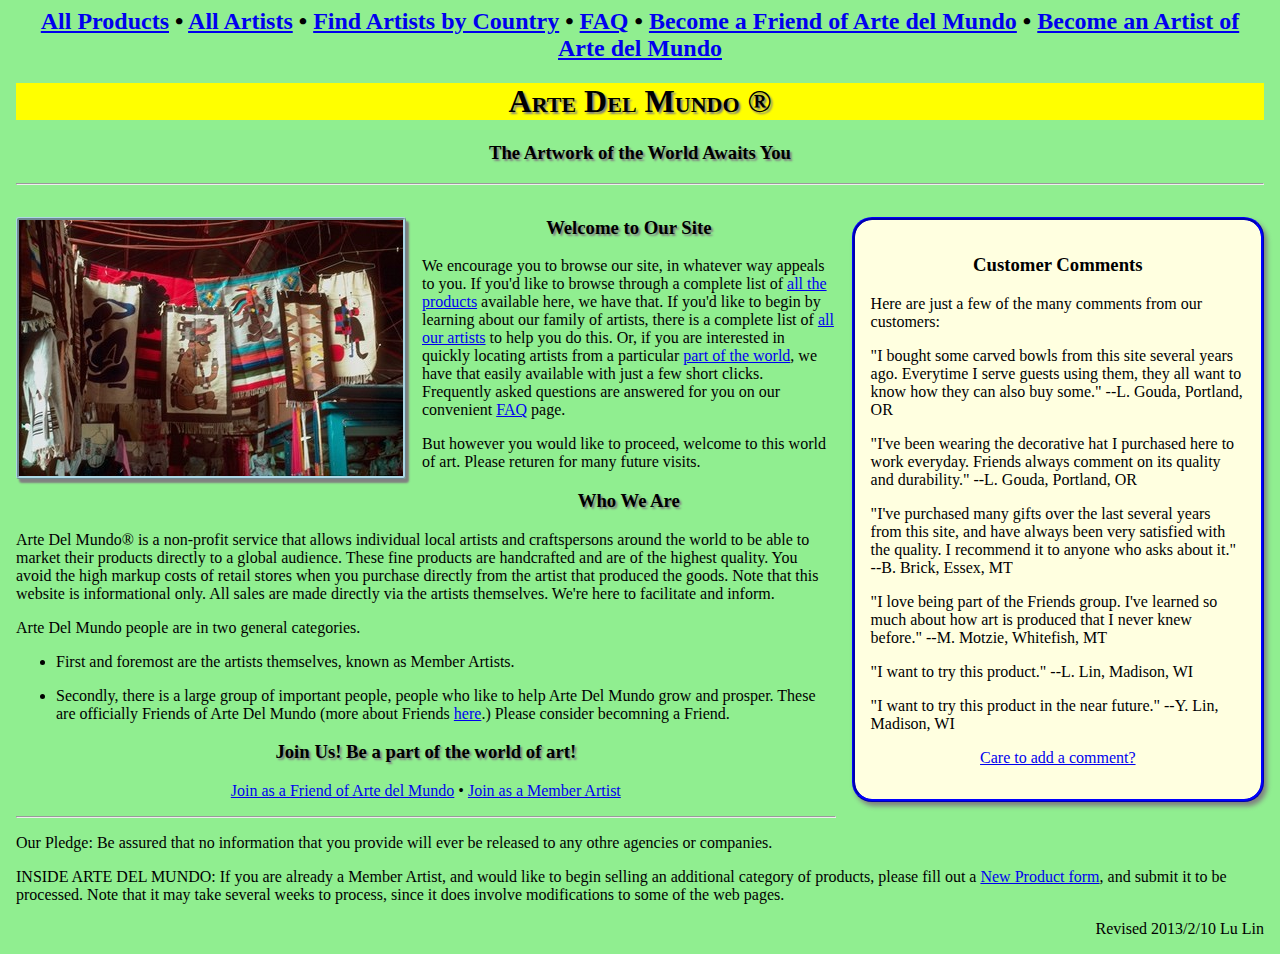
<file: webPages/index.html>
<!DOCTYPE html>
<html> 
  <!--    
       Lu Lin       
       02/10/2013
  -->

<head> 
    <title>Arte Del Mundo</title> 
    <meta charset="UTF-8" />                   
    <link href="../styleSheets/index.css" 
          rel="stylesheet" 
          type="text/css" />    
    <script>
      document.createElement("header");
      document.createElement("footer");
      document.createElement("nav");
      document.createElement("aside");
      document.createElement("article");
      document.createElement("section");
    </script>
</head>

<body>

<header>

    <nav id="topNav"><b> 
    
    <a href="allProducts.html">All Products</a>
      &#149
      
    <a href="allArtists.html">All Artists</a>
      &#149
      
    <a href="world.html">Find Artists by Country</a>
      &#149
      
    <a href="faq.html">FAQ</a>
      &#149
      
    <a href="newFriend.html">Become a Friend of Arte del Mundo</a>
      &#149
      
    <a href="newArtist.html">Become an Artist of Arte del Mundo</a> 
    
    </b></nav>

    <h1 id="Jan">Arte Del Mundo &#174</h1> 
    
    <h3 id="Feb">The Artwork of the World Awaits You</h3>
  
    <hr />
    
</header>

  <img src="../images/22tapstry2.jpg"
       alt="tapstry"
       id="mainImage" />
     
<aside id="cow">

    <h3 id="comments">Customer Comments</h3>
    
    <p>Here are just a few of the many comments from our customers:</p>
   
    <p>"I bought some carved bowls from this site several years ago. Everytime I 
        serve guests using them, they all want to know how they can also buy some."
        --L. Gouda, Portland, OR</p>
   
    <p>"I've been wearing the decorative hat I purchased here to work everyday. 
        Friends always comment on its quality and durability." --L. Gouda, 
        Portland, OR </p>
   
    <p>"I've purchased many gifts over the last several years from this site, and
        have always been very satisfied with the quality. I recommend it to anyone 
        who asks about it." --B. Brick, Essex, MT</p>
    
    <p>"I love being part of the Friends group. I've learned so much about how
        art is produced that I never knew before." --M. Motzie, Whitefish, MT</p>
     
    <p>"I want to try this product." --L. Lin, Madison, WI</p>
    
    <p>"I want to try this product in the near future." --Y. Lin, Madison, WI</p>
     
    <p id="deer"><a href="customerComment.html">Care to add a comment?</a></p> 
     
</aside>
  
<section> 

<article>

    <h3 id="Mar">Welcome to Our Site</h3>   
    
    <p>We encourage you to browse our site, in whatever way appeals to you. If 
       you'd like to browse through a complete list of 
       <a href="allProducts.html">all the products</a> available here, we have that. 
       If you'd like to begin by learning about our family of artists, there is 
       a complete list of <a href="allArtists.html">all our artists</a> to help
       you do this. Or, if you are interested in quickly locating artists from 
       a particular <a href="world.html">part of the world</a>, we have that 
       easily available with just a few short clicks. Frequently asked questions
       are answered for you on our convenient <a href="faq.html">FAQ</a> page.</p>
    
    <p>But however you would like to proceed, welcome to this world of art. 
       Please returen for many future visits.</p>
    
</article>
  
<article>

    <h3 id="Apr">Who We Are</h3>   
    
    <p>Arte Del Mundo&#174 is a non-profit service that allows individual local
       artists and craftspersons around the world to be able to market their 
       products directly to a global audience. These fine products are handcrafted 
       and are of the highest quality. You avoid the high markup costs of retail 
       stores when you purchase directly from the artist that produced the goods. 
       Note that this website is informational only. All sales are made directly 
       via the artists themselves. We're here to facilitate and inform.</p>
    
    <p>Arte Del Mundo people are in two general categories.</p>
    
    <ul>
    
    <li><p>First and foremost are the artists themselves, known as Member 
           Artists.</p></li>
    
    <li><p>Secondly, there is a large group of important people, people who like
           to help Arte Del Mundo grow and prosper. These are officially Friends
           of Arte Del Mundo (more about Friends <a href="friendsInfo.html">here</a>.)
           Please consider becomning a Friend.</p></li>
    </ul>
    
</article>
  
<article>

    <h3 id="May">Join Us! Be a part of the world of art!</h3>
    
    <nav id="endNav"> 
    
      <a href="newFriend.html">Join as a Friend of Arte del Mundo</a>
       &#149
       
      <a href="newArtist.html">Join as a Member Artist</a>
    </nav>
    
    <hr />
    
</article>    
  
</section>
  
<footer>

    <p>Our Pledge: Be assured that no information that you provide will ever be
       released to any othre agencies or companies.</p>
    
    <p>INSIDE ARTE DEL MUNDO: If you are already a Member Artist, and would like
       to begin selling an additional category of products, please fill out 
       a <a href="newProduct.html">New Product form</a>, and submit it to be 
       processed. Note that it may take several weeks to process, since it 
       does involve modifications to some of the web pages.</p>
    
    <p id="footer">Revised 2013/2/10 Lu Lin</p>
    
</footer>    
   
</body>

</html>
</file>
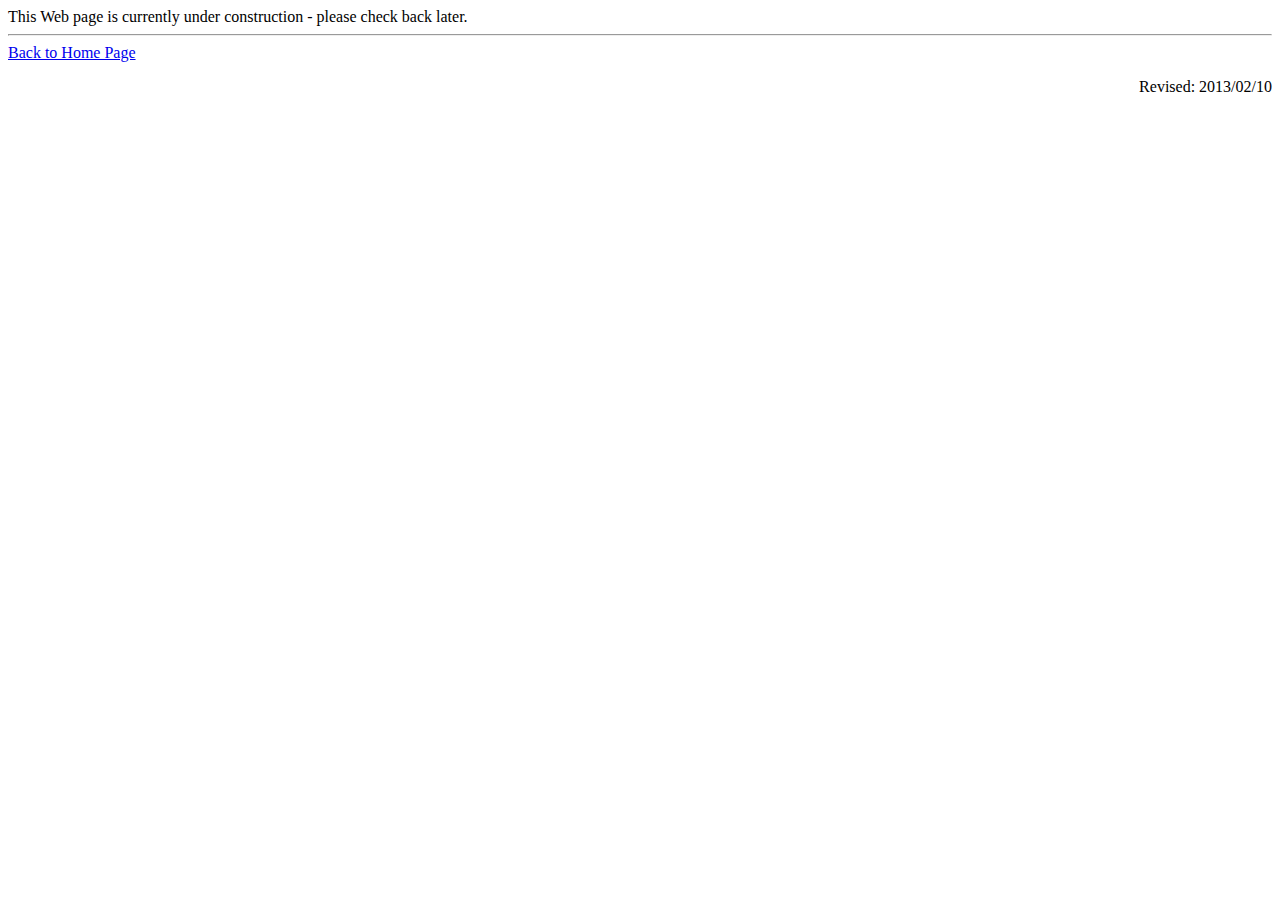
<file: webPages/allArtists.html>
<!DOCTYPE html>
<html> 
<!--    
       Lu Lin       
       02/10/2013
  -->

<head> 
    <title>all artists</title> 
    <meta charset="UTF-8" />               
    <link href="../styleSheets/allArtists.css" 
          rel="stylesheet" 
          type="text/css" />    
    <script>
      document.createElement("header");
      document.createElement("footer");
    </script>
</head>

<body>
  <header>This Web page is currently under construction - please check back later.
  </header>
  
<footer>
  <hr />
  <a href="index.html">Back to Home Page</a>
  <p id="pend">Revised: 2013/02/10</p>
</footer>
  
</body>
</html>
</file>
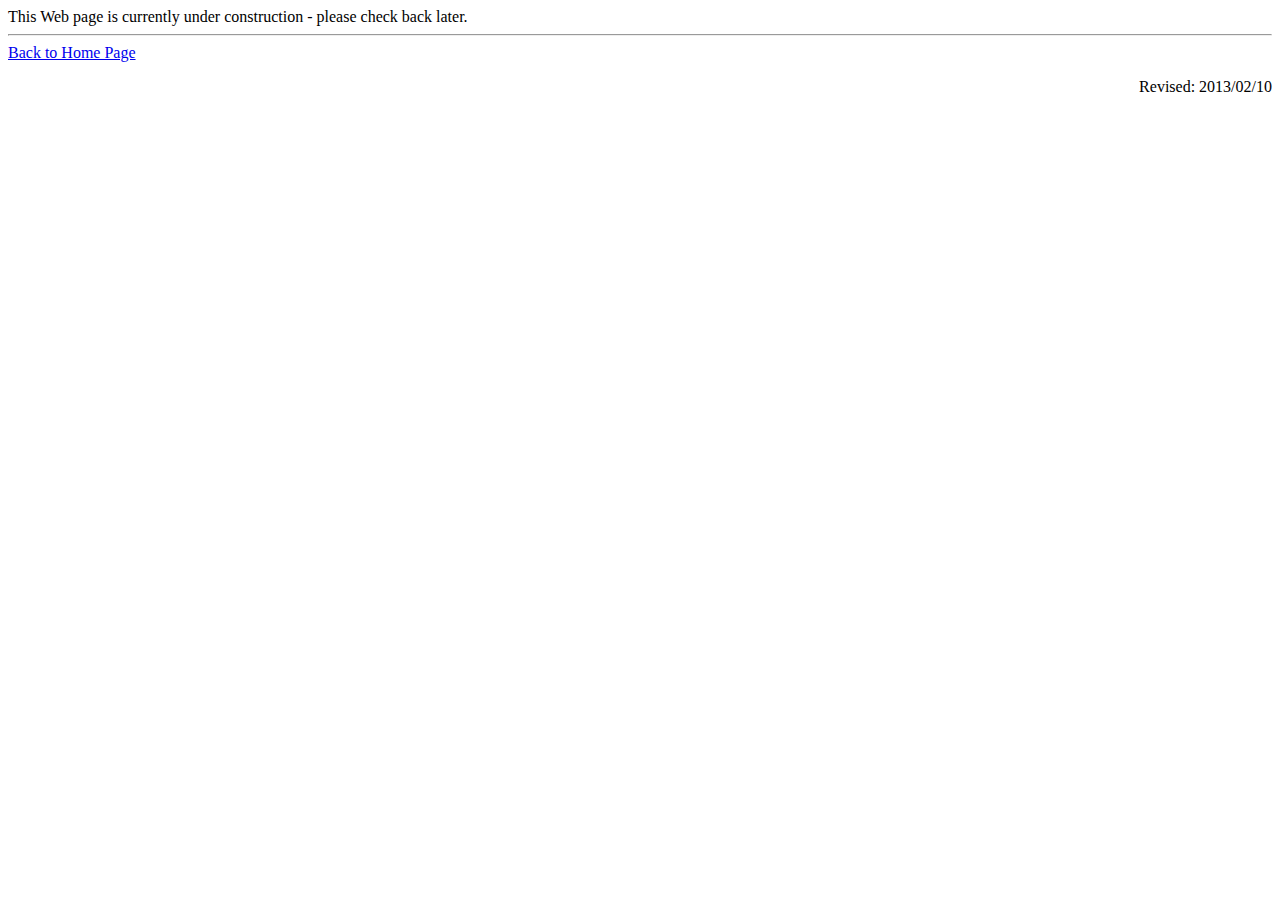
<file: webPages/allProducts.html>
<!DOCTYPE html>
<html> 
<!--    
       Lu Lin       
       02/10/2013
  -->

<head> 
    <title>all products</title> 
    <meta charset="UTF-8" />               
    <link href="../styleSheets/allProducts.css" 
          rel="stylesheet" 
          type="text/css" />    
    <script>
      document.createElement("header");
      document.createElement("footer");
    </script>
</head>

<body>
  <header>This Web page is currently under construction - please check back later.
  </header>
  
<footer>
  <hr />
  <a href="index.html">Back to Home Page</a>
  <p id="pend">Revised: 2013/02/10</p>
</footer>
  
</body>
</html>
</file>
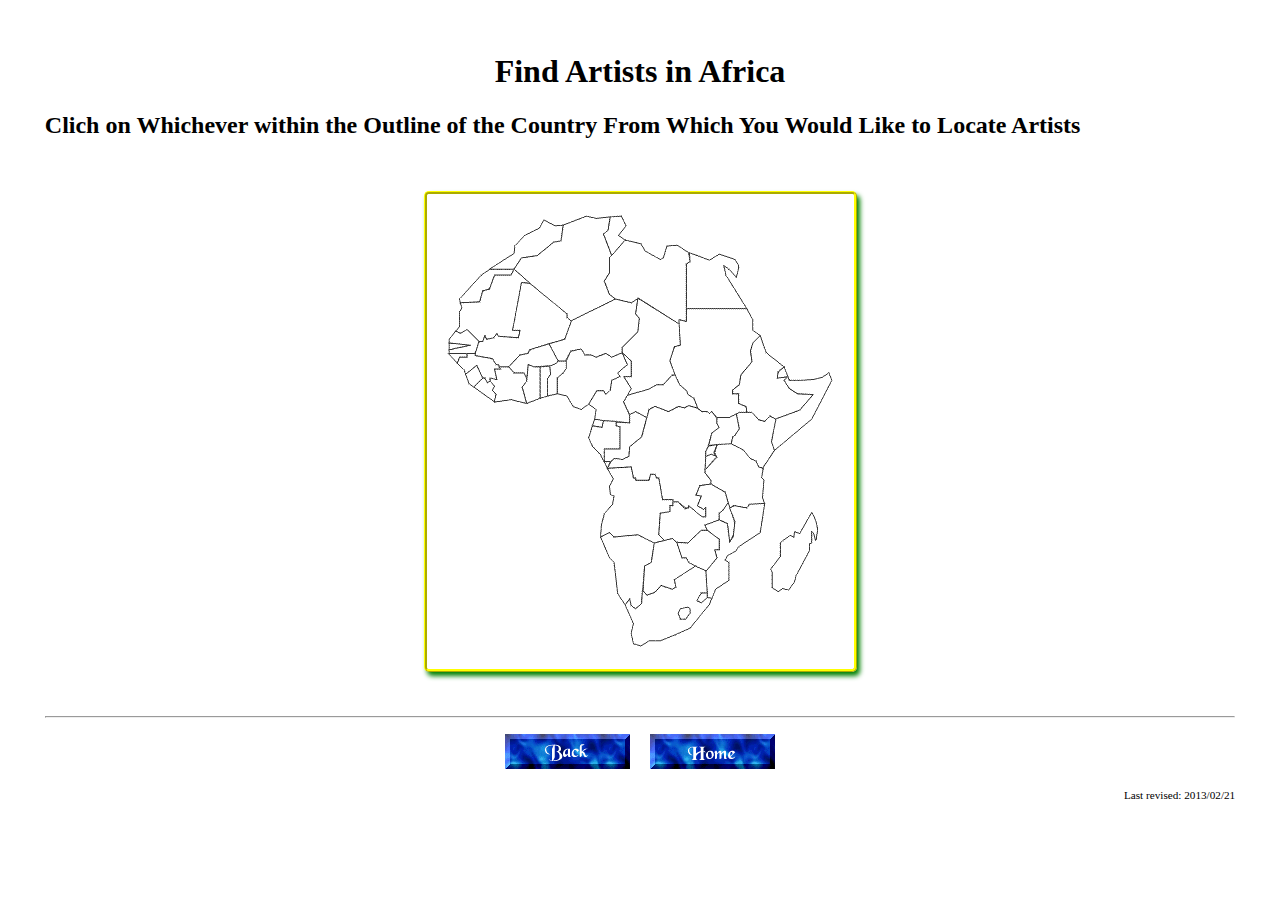
<file: webPages/continentOfAfrica.html>
<!DOCTYPE html>
<html> 
  <!--    
       Lu Lin       
       02/21/2013
  -->
  
<head> 
    <title>Find our Artists Anywhere on this Continent.</title> 
    <meta charset="UTF-8" />               
    <link href="../styleSheets/continentOfAfrica.css" 
          rel="stylesheet" 
          type="text/css" />    
    <script>
      document.createElement("header");
      document.createElement("footer");
      document.createElement("article");
      document.createElement("nav");
      document.createElement("section");
    </script>
</head>

<body>

<header>
  
  <h1 id="topheader">Find Artists in Africa</h1>
    
  <h2>Clich on Whichever within the Outline of the Country From Which You 
      Would Like to Locate Artists</h2>
    
</header>

<section>

<article id="outlineafrica">

  <img src="../images/africa.gif"
       alt="africa"
       usemap="#africamap"
       id="continentmap" />
       
  <map name="africamap">
    <area shape="rect"
          coords="344,318,391,399"
          href="countryOfMadagascar.html"
          title="Madagascar" />
    <area shape="circle"
          coords="258,420,7"
          href="countryOfMadagascar.html"
          title="Lesotho" />
    <area shape="poly"
          coords="41,188,39,180,50,172,56,184,47,193"
          href="countryOfMadagascar.html"
          title="Sierra Leone" />
          
  </map>

</article>

</section>

<footer>

  <hr />
  
  <nav id=endnav>
  
  <a href="world.html">
  <img src="../images/blu5back.gif"
       alt="worldpage"
       id="worldpage" /></a>
       
  &nbsp;&nbsp;&nbsp;
  
  <a href="index.html">
    <img src="../images/blu5home.gif"
         alt="homepage"
         id="homepage" /></a>
  
  </nav>
  
  <p id="pend">Last revised: 2013/02/21</p>
  
</footer>
  
</body>

</html>
</file>
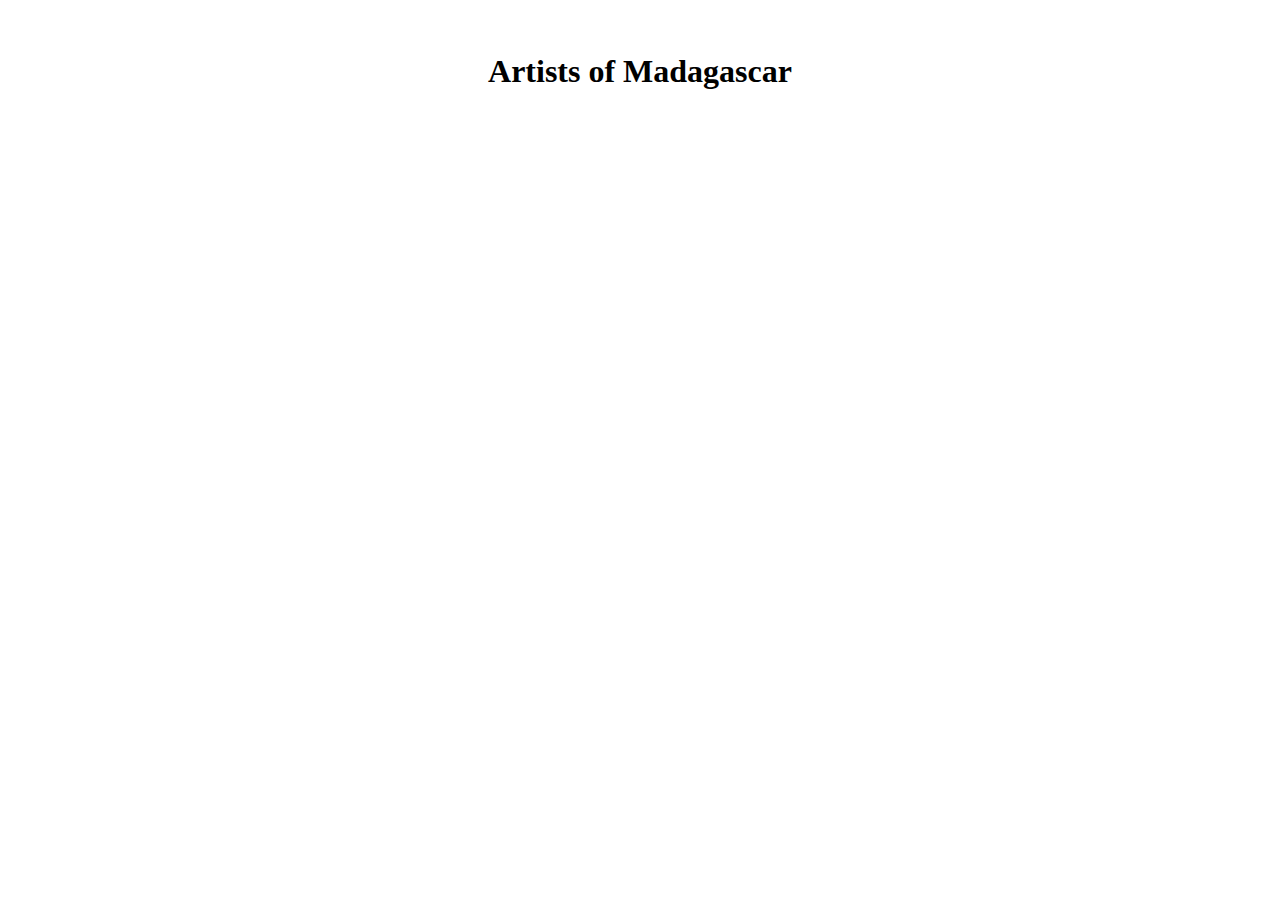
<file: webPages/countryOfMadagascar.html>
<!DOCTYPE html>
<html> 
  <!--    
       Lu Lin       
       02/21/2013
  -->
  
<head> 
    <title>Our Artists From Madagascar</title> 
    <meta charset="UTF-8" />               
    <link href="../styleSheets/continentOfAfrica.css" 
          rel="stylesheet" 
          type="text/css" />    
    <script>
      document.createElement("header");
      document.createElement("footer");
      document.createElement("article");
      document.createElement("nav");
      document.createElement("section");
    </script>
</head>

<body>

<header>
  
  <h1 id="topheader">Artists of Madagascar</h1>
    
</header>

<section>

</section>

</body>

</html>
</file>
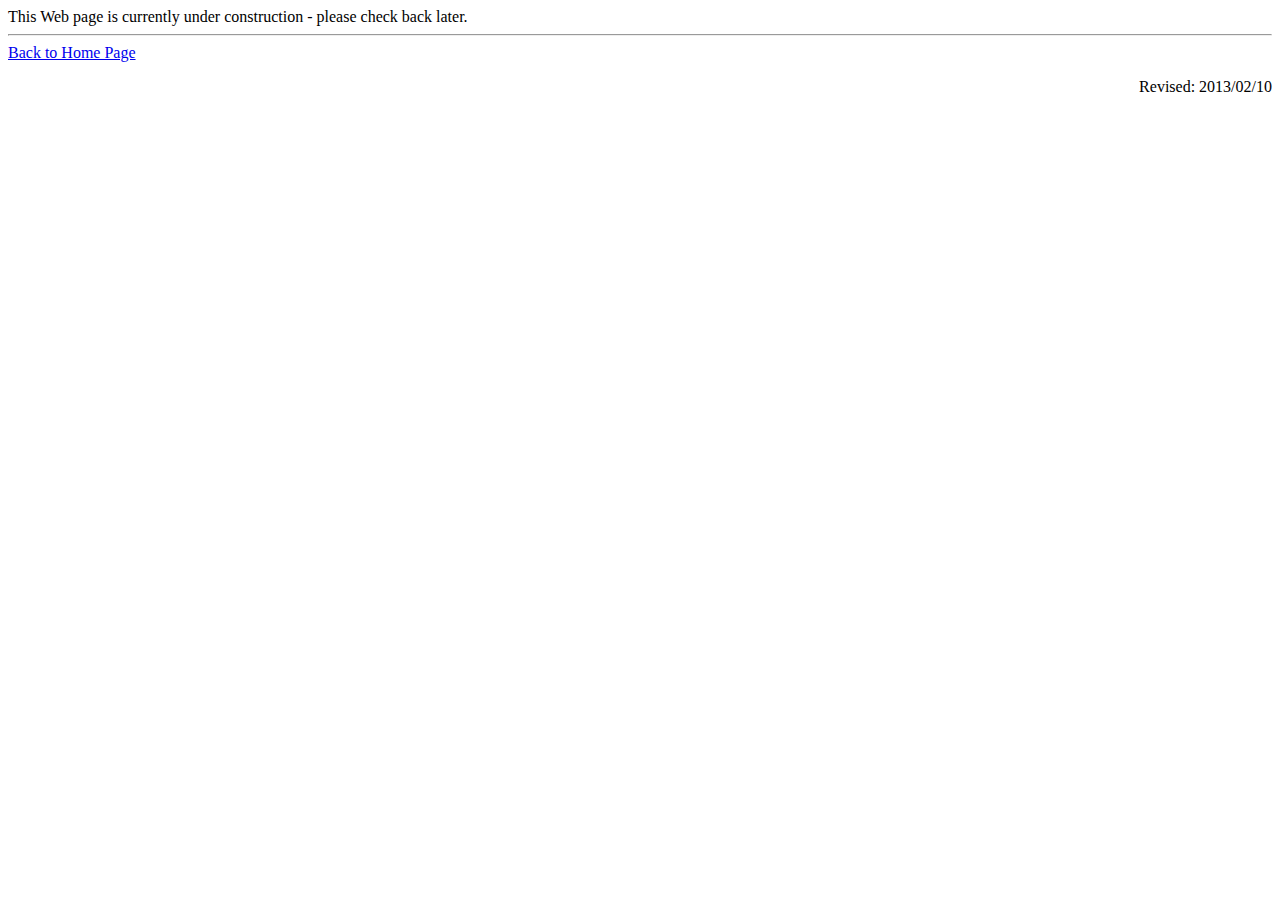
<file: webPages/customerComment.html>
<!DOCTYPE html>
<html> 
<!--    
       Lu Lin       
       02/10/2013
  -->

<head> 
    <title>customer comment</title> 
    <meta charset="UTF-8" />               
    <link href="../styleSheets/customerComment.css" 
          rel="stylesheet" 
          type="text/css" />    
    <script>
      document.createElement("header");
      document.createElement("footer");
    </script>
</head>

<body>
  <header>This Web page is currently under construction - please check back later.
  </header>
  
<footer>
  <hr />
  <a href="index.html">Back to Home Page</a>
  <p id="pend">Revised: 2013/02/10</p>
</footer>
  
</body>
</html>
</file>
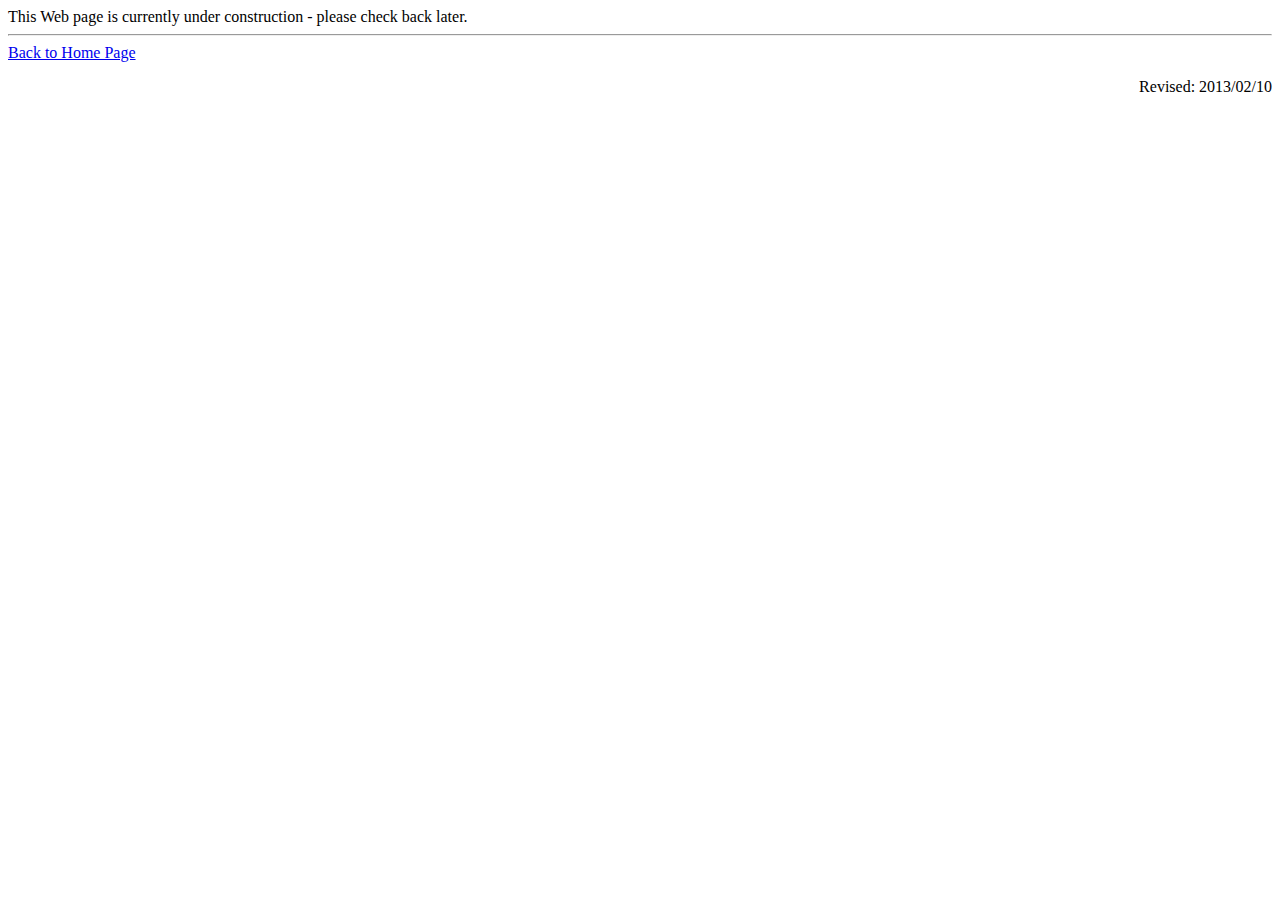
<file: webPages/faq.html>
<!DOCTYPE html>
<html> 
<!--    
       Lu Lin       
       02/10/2013
  -->

<head> 
    <title>faq</title> 
    <meta charset="UTF-8" />               
    <link href="../styleSheets/faq.css" 
          rel="stylesheet" 
          type="text/css" />    
    <script>
      document.createElement("header");
      document.createElement("footer");
    </script>
</head>

<body>
  <header>This Web page is currently under construction - please check back later.
  </header>
  
<footer>
  <hr />
  <a href="index.html">Back to Home Page</a>
  <p id="pend">Revised: 2013/02/10</p>
</footer>
  
</body>
</html>
</file>
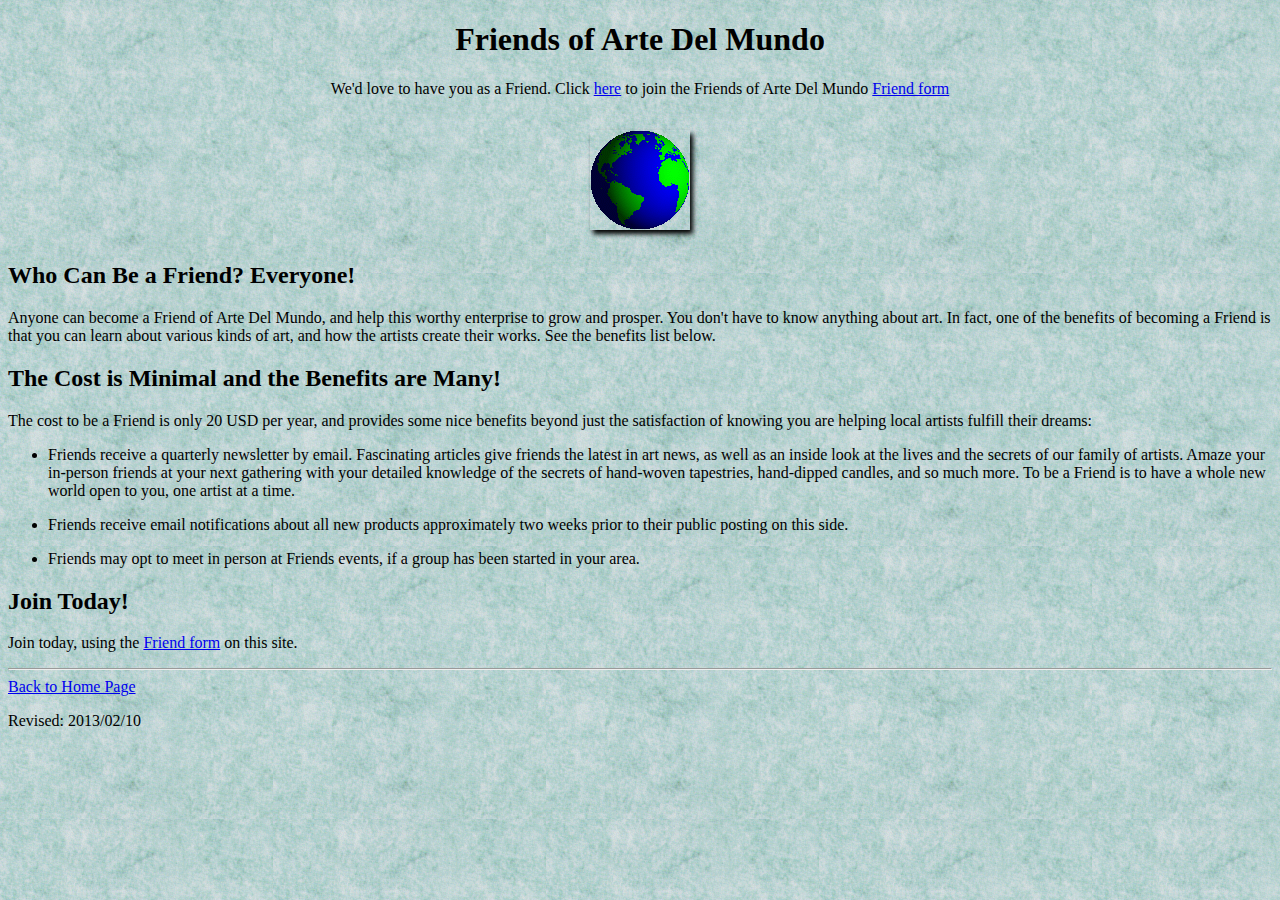
<file: webPages/friendsInfo.html>
<!DOCTYPE html>
<html> 
  <!--    
       Author: Lu Lin       
       Date: 02/10/2013
  -->

<head> 
    <title>Friends of Arte Del Mundo.</title> 
    <meta charset="UTF-8" />                  
    <link href="../styleSheets/friendsInfo.css" 
          rel="stylesheet" 
          type="text/css" />    
    <script>
      document.createElement("header");
      document.createElement("footer");
      document.createElement("article");
      document.createElement("section");
    </script>
</head>

<body>
  
<header id="pageheading">

  <h1>Friends of Arte Del Mundo</h1>
    
  <p>We'd love to have you as a Friend. Click <a href="newFriend.html">here</a>
     to join the Friends of Arte Del Mundo <a href="newFriend.html">Friend form</a></p>
  
</header>
  
  <img src="../images/earth.gif"
       alt="earth"
       id="mainImage" />
       
<section>

<article>

  <h2>Who Can Be a Friend? Everyone!</h2>
  
  <p>Anyone can become a Friend of Arte Del Mundo, and help this worthy enterprise
     to grow and prosper. You don't have to know anything about art. In fact, one
     of the benefits of becoming a Friend is that you can learn about various kinds
     of art, and how the artists create their works. See the benefits list below.</p>  
     
</article>  

<article>

  <h2>The Cost is Minimal and the Benefits are Many!</h2>
  
  <p>The cost to be a Friend is only 20 USD per year, and provides some nice benefits
     beyond just the satisfaction of knowing you are helping local artists fulfill 
     their dreams:</p>
     
  <ul>
  
    <li><p>Friends receive a quarterly newsletter by email. Fascinating articles 
           give friends the latest in art news, as well as an inside look at the
           lives and the secrets of our family of artists. Amaze your in-person 
           friends at your next gathering with your detailed knowledge of the 
           secrets of hand-woven tapestries, hand-dipped candles, and so much 
           more. To be a Friend is to have a whole new world open to you, one 
           artist at a time.</p></li>
           
    <li><p>Friends receive email notifications about all new products 
           approximately two weeks prior to their public posting on this side.</p></li>
           
    <li><p>Friends may opt to meet in person at Friends events, if a group has 
           been started in your area.</p></li>
           
  </ul>  
  
</article>

<article>

  <h2>Join Today!</h2>
  
  <p>Join today, using the <a href="newFriend.html">Friend form</a> on this site.</p>  
  
</article> 

</section>

<footer>

  <hr />
  
  <a href="index.html">Back to Home Page</a>
  
  <p>Revised: 2013/02/10</p>
  
</footer>
 
</body>

</html>
</file>
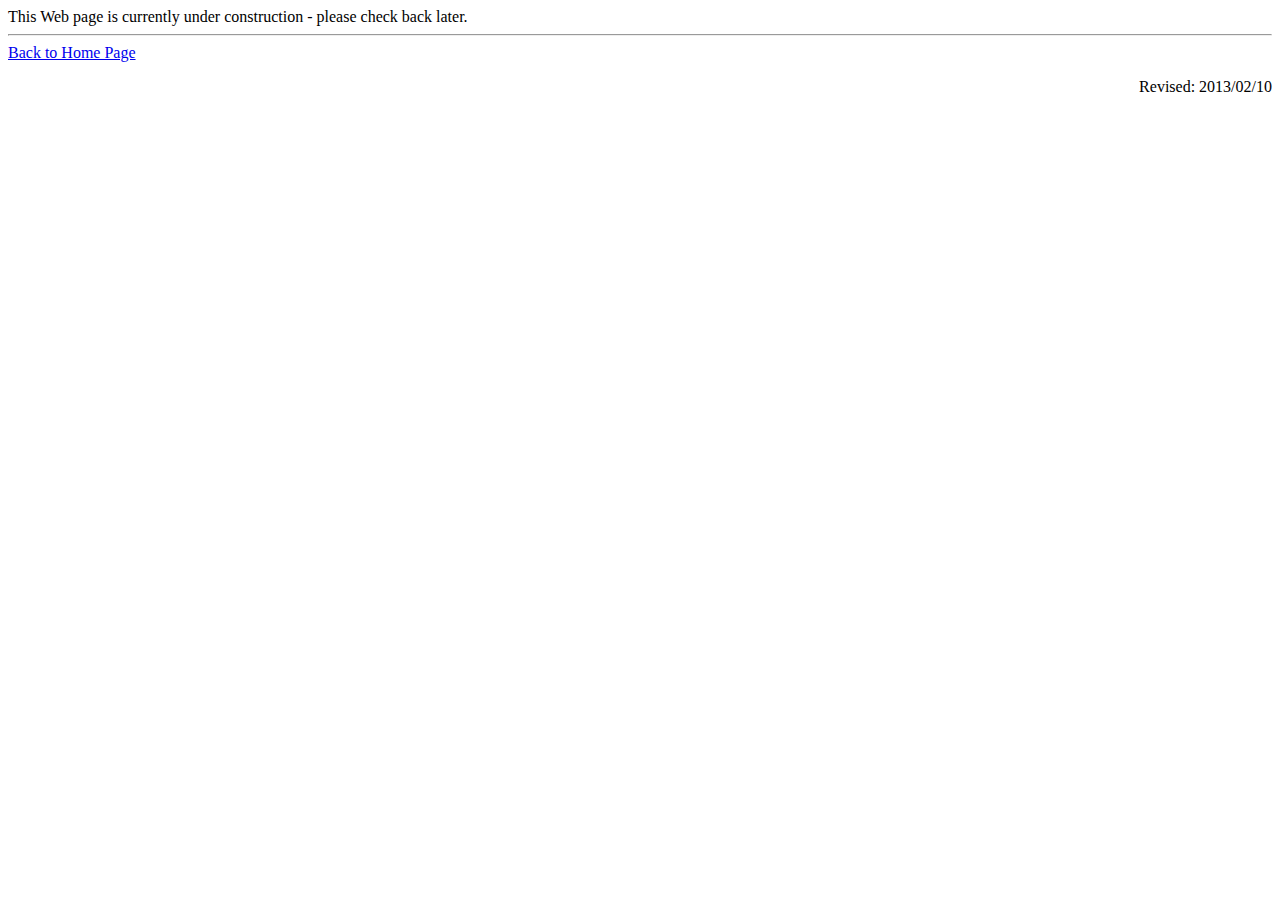
<file: webPages/newArtist.html>
<!DOCTYPE html>
<html> 
<!--    
       Lu Lin       
       02/10/2013
  -->

<head> 
    <title>new artist</title> 
    <meta charset="UTF-8" />               
    <link href="../styleSheets/newArtist.css" 
          rel="stylesheet" 
          type="text/css" />    
    <script>
      document.createElement("header");
      document.createElement("footer");
    </script>
</head>

<body>
  <header>This Web page is currently under construction - please check back later.
  </header>
  
<footer>
  <hr />
  <a href="index.html">Back to Home Page</a>
  <p id="pend">Revised: 2013/02/10</p>
</footer>
  
</body>
</html>
</file>
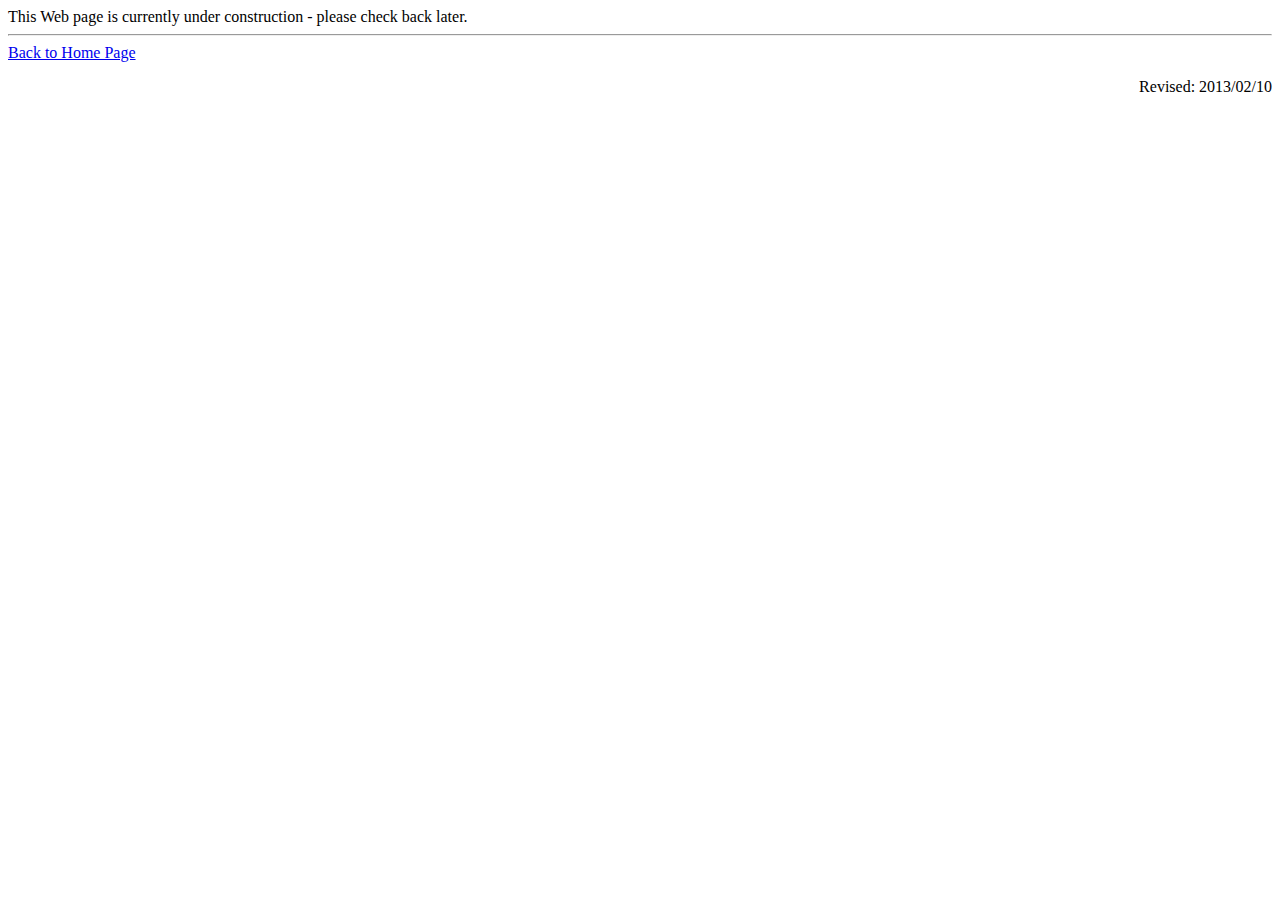
<file: webPages/newFriend.html>
<!DOCTYPE html>
<html> 
<!--    
       Lu Lin       
       02/10/2013
  -->

<head> 
    <title>new friend</title> 
    <meta charset="UTF-8" />               
    <link href="../styleSheets/newFriend.css" 
          rel="stylesheet" 
          type="text/css" />    
    <script>
      document.createElement("header");
      document.createElement("footer");
    </script>
</head>

<body>
  <header>This Web page is currently under construction - please check back later.
  </header>
  
<footer>
  <hr />
  <a href="index.html">Back to Home Page</a>
  <p id="pend">Revised: 2013/02/10</p>
</footer>
  
</body>
</html>
</file>
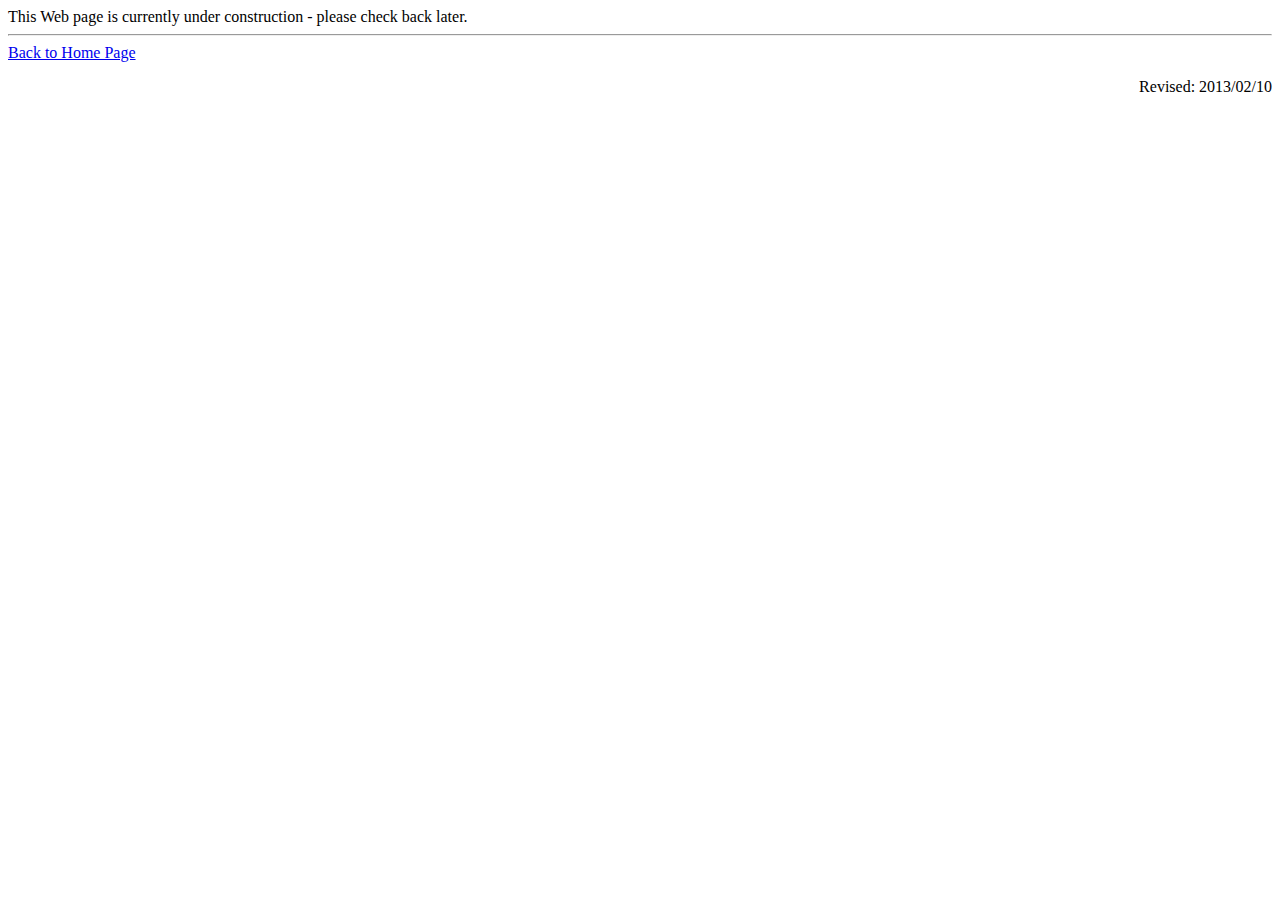
<file: webPages/newProduct.html>
<!DOCTYPE html>
<html> 
<!--    
       Lu Lin       
       02/10/2013
  -->

<head> 
    <title>new product</title> 
    <meta charset="UTF-8" />               
    <link href="../styleSheets/newProduct.css" 
          rel="stylesheet" 
          type="text/css" />    
    <script>
      document.createElement("header");
      document.createElement("footer");
    </script>
</head>

<body>
  <header>This Web page is currently under construction - please check back later.
  </header>
  
<footer>
  <hr />
  <a href="index.html">Back to Home Page</a>
  <p id="pend">Revised: 2013/02/10</p>
</footer>
  
</body>
</html>
</file>
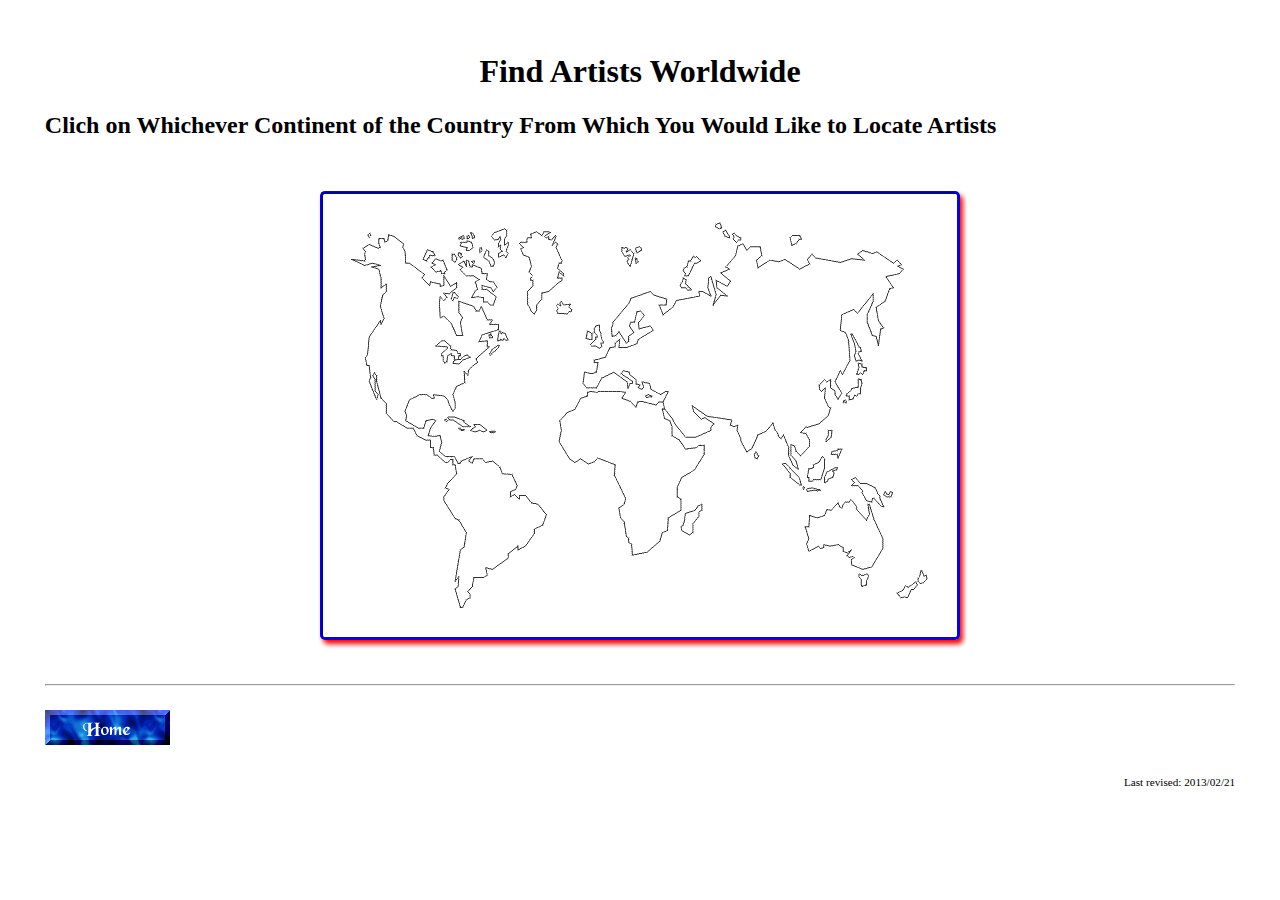
<file: webPages/world.html>
<!DOCTYPE html>
<html> 
  <!--    
       Lu Lin       
       02/21/2013
  -->

<head> 
    <title>Find our Artists Anywhere in the World.</title> 
    <meta charset="UTF-8" />               
    <link href="../styleSheets/world.css" 
          rel="stylesheet" 
          type="text/css" />    
    <script>
      document.createElement("header");
      document.createElement("footer");
      document.createElement("article");
      document.createElement("nav");
      document.createElement("section");
    </script>
</head>

<body>

<header>
  
  <h1 id="topheader">Find Artists Worldwide</h1>
    
  <h2>Clich on Whichever Continent of the Country From Which You Would Like 
      to Locate Artists</h2>
    
</header>
  
<section>

<article id="outlineworld">

  <img src="../images/world.gif"
       alt="world"
       usemap="#continentmap"
       id="worldmap" />
       
  <map name="continentmap">
    <area shape="poly"
          coords="290,385,218,202,320,192,384,249,389,329"
          href="continentOfAfrica.html"
          title="Africa" />
          
  </map>

</article>

</section>
  
<footer>

  <hr />
  
  <nav>
  
  <a href="index.html">
    <img src="../images/blu5home.gif"
         alt="homepage"
         id="homepage" />
         
  </a>
  
  </nav>
  
  <p id="pend">Last revised: 2013/02/21</p>
  
</footer>
  
</body>

</html>
</file>
<file: styleSheets/index.css>
/*   External Style Sheet for index.html page for Project1
     Author:  Lu Lin
     Date:    2013/02/10
*/ 
header, footer, nav, section, article, aside {
    display: block;
}

/*---------------------------------------------*/


body  {
        background-color: lightgreen;
        padding: 0em .5em 0em .5em;
}


nav#topNav  {
            text-align: center;
            font-size: 1.5em;
}


h1#Jan  {
        text-align: center;
        background-color:yellow;
        font-variant: small-caps;
        text-shadow: grey 2px 2px 2px;
}


h3#Feb  {
        text-align: center;
        text-shadow: grey 2px 2px 2px;
}


header  {
        margin-bottom: 2em;
}                                                 


img#mainImage  {
                border: .2em ridge lightblue;
                border-radius: 3px;
                box-shadow: grey 3px 4px 2px;
                float: left;
                margin-right: 1em;
                margin-bottom: 1em;
}


h3#comments  {
            text-align: center;
}


p#deer  {
        text-align: center;
}


aside#cow  {
            background-color: lightyellow;
            float: right;
            width: 30%;
            text-align: left;                       
            margin-left: 1em;
            margin-bottom: 2em;
            padding: 1em;
            border: .2em ridge blue;
            border-radius: 20px;
            box-shadow: grey 3px 4px 5px;
}


h3#Mar  {
        text-align: center;
        text-shadow: grey 2px 2px 2px;
}


h3#Apr  {
        text-align: center;
        text-shadow: grey 2px 2px 2px;
}


h3#May  {
        text-align: center;
        text-shadow: grey 2px 2px 2px;
}


nav#endNav  {
            text-align: center;
            margin-bottom: 1em;
}


footer  {
        margin-top: 1em;
        clear: both;
}


p#footer  {
          text-align: right;
}
</file>
<file: styleSheets/allArtists.css>
/*   External Style Sheet for allArtists.html page for Project1
     Author:  Lu Lin
     Date:    2013/02/10
*/ 
header, footer {
    display: block;
}

/*---------------------------------------------*/


p#pend   {
        text-align: right;
}
</file>
<file: styleSheets/allProducts.css>
/*   External Style Sheet for allProducts.html page for Project1
     Author:  Lu Lin
     Date:    2013/02/10
*/ 
header, footer {
    display: block;
}

/*---------------------------------------------*/


p#pend   {
        text-align: right;
}
</file>
<file: styleSheets/continentOfAfrica.css>
/*   External Style Sheet for continentOfAfrica.html page for Project2
     Author:  Lu Lin
     Date:    2013/02/21
*/ 
header, footer, nav, section, article, aside {
    display: block;
}

/*---------------------------------------------*/


h1#topheader  {
                text-align: center;
}   


body  {
       margin: 1.5em 2em 1.5em 2em; 
       padding: .5em .8em .5em .8em;
}


article#outlineafrica  {
                        text-align: center;   
}


img#continentmap  {
                border: .2em ridge yellow;
                border-radius: 5px;
                box-shadow: green 3px 4px 5px;
                margin-bottom: 2em; 
                margin-top: 2em;
}


nav#endnav  {
             margin-top: 1em;
             margin-bottom: 1em;
             text-align: center;
}


p#pend  {
        text-align: right;
        font-size: 0.7em;
}
</file>
<file: styleSheets/customerComment.css>
*   External Style Sheet for customerComment.html page for Project1
     Author:  Lu Lin
     Date:    2013/02/10
*/ 
header, footer {
    display: block;
}

/*---------------------------------------------*/


p#pend   {
        text-align: right;
}
</file>
<file: styleSheets/faq.css>
*   External Style Sheet for faq.html page for Project1
     Author:  Lu Lin
     Date:    2013/02/10
*/ 
header, footer {
    display: block;
}

/*---------------------------------------------*/


p#pend   {
        text-align: right;
}
</file>
<file: styleSheets/friendsInfo.css>
/*   External Style Sheet for friendsInfo.html page
     Author:  Lu Lin
     Date:    2013/02/10
*/ 
header, footer, section, article {
    display: block;
}

/*---------------------------------------------*/

body  {
       background-image: url(../images/back21.gif);
} 
 

header#pageheading  {
                    text-align: center;
}


img#mainImage  {
        box-shadow: black 3px 4px 5px;
        display: block;
        margin-left: auto;
        margin-right: auto;
        margin-bottom: 2em;
        margin-top: 2em;
}
</file>
<file: styleSheets/newArtist.css>
*   External Style Sheet for newArtist.html page for Project1
     Author:  Lu Lin
     Date:    2013/02/10
*/ 
header, footer {
    display: block;
}

/*---------------------------------------------*/


p#pend   {
        text-align: right;
}
</file>
<file: styleSheets/newFriend.css>
*   External Style Sheet for newFriend.html page for Project1
     Author:  Lu Lin
     Date:    2013/02/10
*/ 
header, footer {
    display: block;
}

/*---------------------------------------------*/


p#pend   {
        text-align: right;
}
</file>
<file: styleSheets/newProduct.css>
*   External Style Sheet for newProduct.html page for Project1
     Author:  Lu Lin
     Date:    2013/02/10
*/ 
header, footer {
    display: block;
}

/*---------------------------------------------*/


p#pend   {
        text-align: right;
}
</file>
<file: styleSheets/world.css>
/*   External Style Sheet for world.html page for Project2
     Author:  Lu Lin
     Date:    2013/02/21
*/ 
header, footer, nav, section, article, aside {
    display: block;
}

/*---------------------------------------------*/


h1#topheader  {
                text-align: center;
}    


body  {
       margin: 1.5em 2em 1.5em 2em; 
       padding: .5em .8em .5em .8em;
}

article#outlineworld  {
                        text-align: center;   
}


img#worldmap  {
                border: .2em ridge blue;
                border-radius: 5px;
                box-shadow: red 3px 4px 5px;
                margin-bottom: 2em; 
                margin-top: 2em;
}


img#homepage  {
               margin-top: 1em;
               margin-bottom: 1em;
}


p#pend  {
        text-align: right;
        font-size: 0.7em;
}
</file>
